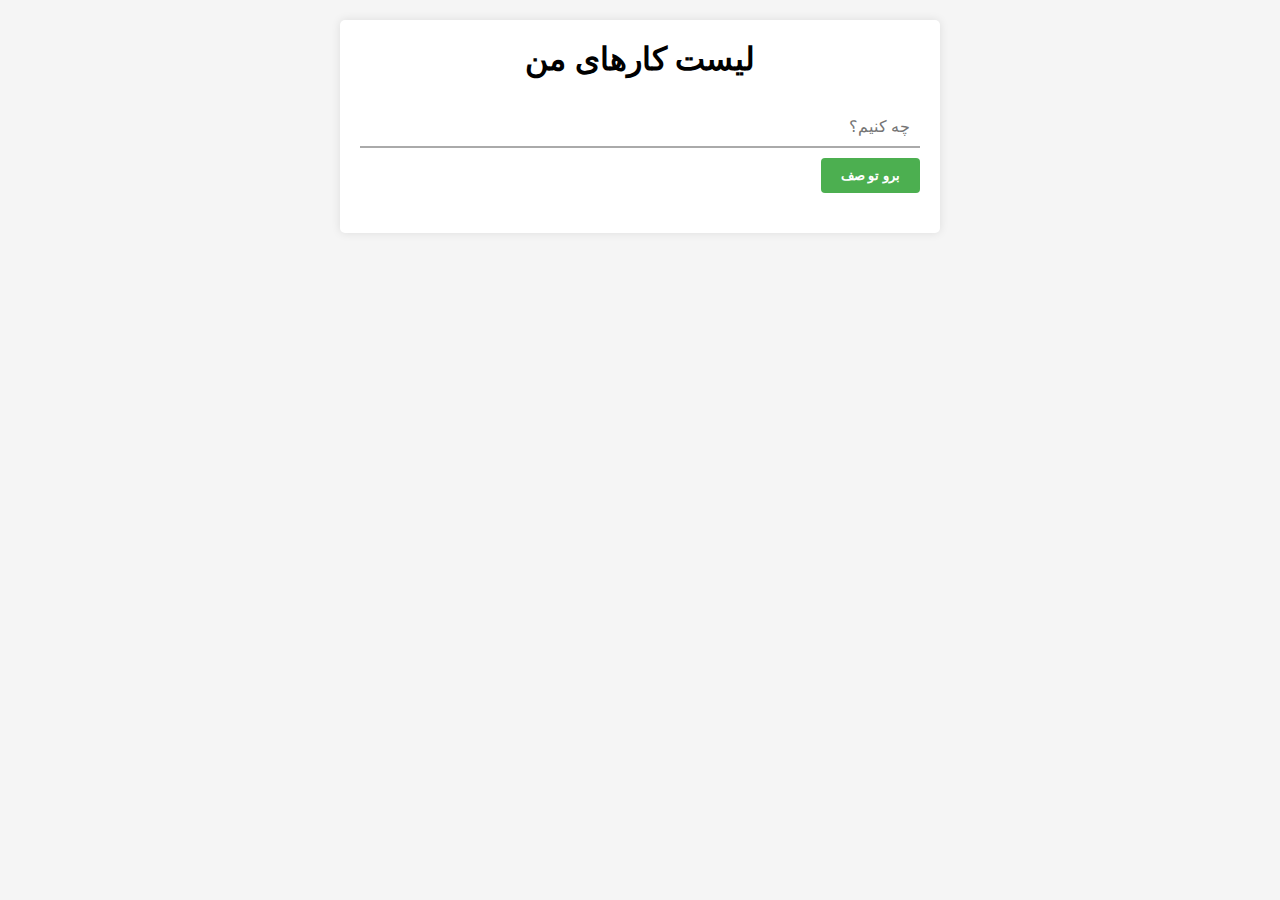
<file: To Do List.html>
<!DOCTYPE html>
<html dir="rtl">
  <head>
    <title>Todo List</title>
    <link rel="stylesheet" href="style.css" />
  </head>
  <body>
    <div class="container">
      <h1>لیست کارهای من</h1>
      <div class="inputSection">
        <input type="text" id="input" placeholder="چه کنیم؟" />
        <button id="add_btn">برو تو صف</button>
      </div>
      <ul id="list"></ul>
    </div>

    <script src="To Do List.js"></script>
  </body>
</html>
</file>
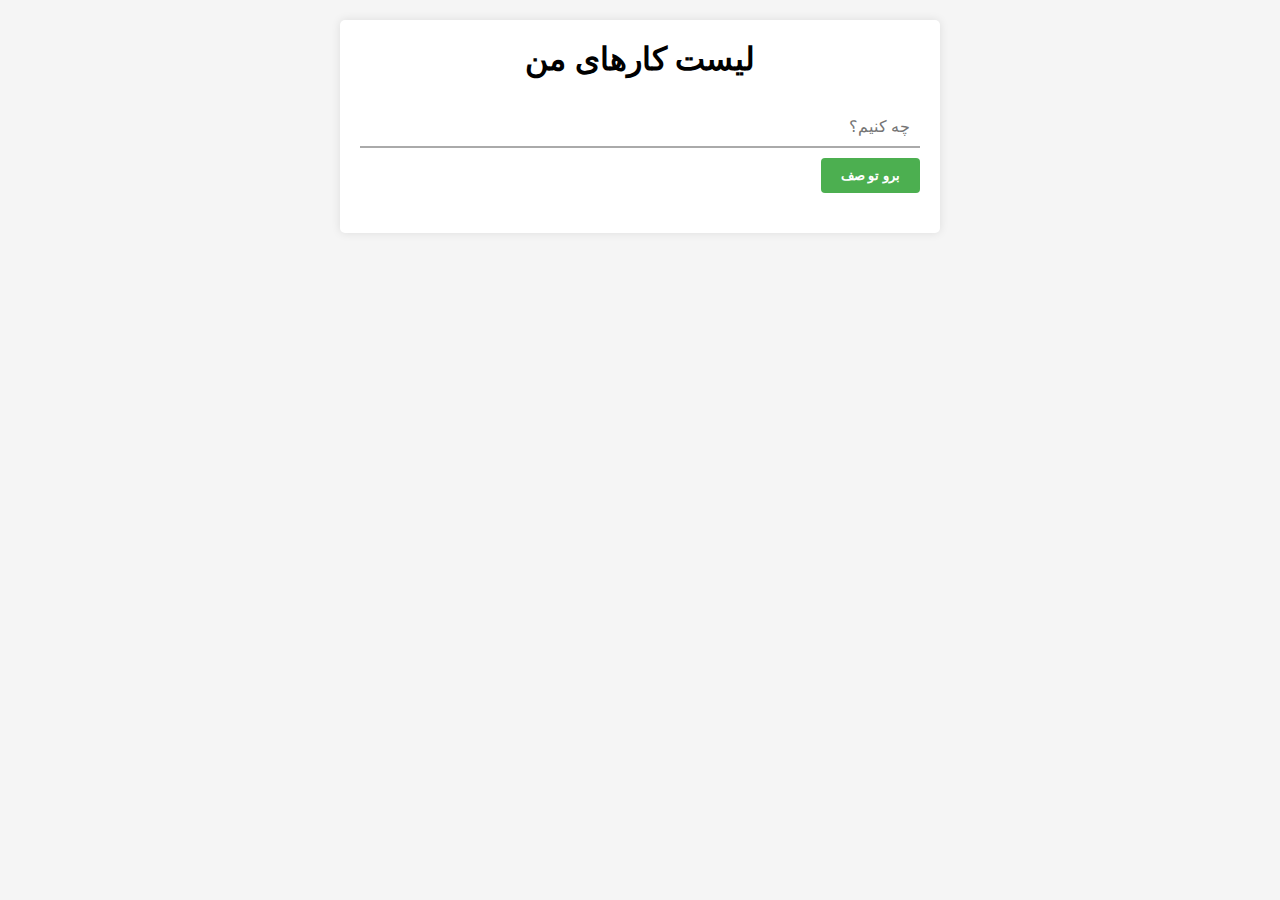
<file: To Do List/To Do List.html>
<!DOCTYPE html>
<html dir="rtl">
  <head>
    <title>Todo List</title>
    <link rel="stylesheet" href="Style/style.css" />
  </head>
  <body>
    <div class="container">
      <h1>لیست کارهای من</h1>
      <div class="inputSection">
        <input type="text" id="input" placeholder="چه کنیم؟" />
        <button id="add_btn">برو تو صف</button>
      </div>
      <ul id="list"></ul>
    </div>

    <script src="Script/To Do List.js"></script>
  </body>
</html>
</file>
<file: style.css>
* {
    margin: 0;
    padding: 0;
    box-sizing: border-box;
    font-family: 'Segoe UI', Tahoma, Geneva, Verdana, sans-serif;
}

body {
    font-family: sans-serif;
    background-color: #f5f5f5;
}

.container {
    margin: 0 auto;
    max-width: 600px;
    padding: 20px;
    background-color: #fff;
    box-shadow: 0 0 10px rgba(0, 0, 0, 0.1);
    margin-top: 20px ;
    border-radius: 5px;
}

h1 {
    text-align: center;
    margin-bottom: 30px;
}

.inputSection {
    display: flex;
    flex-direction: column;
    align-items: flex-start;
    margin-bottom: 20px;
}

#input {
    width: 100%;
    padding: 10px;
    font-size: 16px;
    border: none;
    border-bottom: 2px solid #aaa;
    border-radius: 0;
    outline: none;
    margin-bottom: 10px;
}

#add_btn {
    padding: 10px 20px;
    background-color: #4CAF50;
    color: #fff;
    border: none;
    border-radius: 4px;
    cursor: pointer;
    outline: none;
    font-weight: bold;
}

ul {
    list-style: none;
    margin: 0;
    padding: 0;
}

li {
    display: flex;
    align-items: center;
    justify-content: space-between;
    padding: 10px;
    margin-bottom: 10px;
    background-color: #f2f2f2;
    border-radius: 4px;
    box-shadow: 0 0 5px rgba(0, 0, 0, 0.1);
}

li span {
    flex-grow: 1;
    margin-right: 10px;
}

li button {
    height: 30px;
    width: 30px;
    padding: 0;
    background-color: #f44336;
    color: #fff;
    border: none;
    border-radius: 50%;
    cursor: pointer;
    outline: none;
}
</file>
<file: To Do List/Style/style.css>
* {
    margin: 0;
    padding: 0;
    box-sizing: border-box;
    font-family: 'Segoe UI', Tahoma, Geneva, Verdana, sans-serif;
}

body {
    font-family: sans-serif;
    background-color: #f5f5f5;
}

.container {
    margin: 0 auto;
    max-width: 600px;
    padding: 20px;
    background-color: #fff;
    box-shadow: 0 0 10px rgba(0, 0, 0, 0.1);
    margin-top: 20px ;
    border-radius: 5px;
}

h1 {
    text-align: center;
    margin-bottom: 30px;
}

.inputSection {
    display: flex;
    flex-direction: column;
    align-items: flex-start;
    margin-bottom: 20px;
}

#input {
    width: 100%;
    padding: 10px;
    font-size: 16px;
    border: none;
    border-bottom: 2px solid #aaa;
    border-radius: 0;
    outline: none;
    margin-bottom: 10px;
}

#add_btn {
    padding: 10px 20px;
    background-color: #4CAF50;
    color: #fff;
    border: none;
    border-radius: 4px;
    cursor: pointer;
    outline: none;
    font-weight: bold;
}

ul {
    list-style: none;
    margin: 0;
    padding: 0;
}

li {
    display: flex;
    align-items: center;
    justify-content: space-between;
    padding: 10px;
    margin-bottom: 10px;
    background-color: #f2f2f2;
    border-radius: 4px;
    box-shadow: 0 0 5px rgba(0, 0, 0, 0.1);
}

li span {
    flex-grow: 1;
    margin-right: 10px;
}

li button {
    height: 30px;
    width: 30px;
    padding: 0;
    background-color: #f44336;
    color: #fff;
    border: none;
    border-radius: 50%;
    cursor: pointer;
    outline: none;
}
</file>
